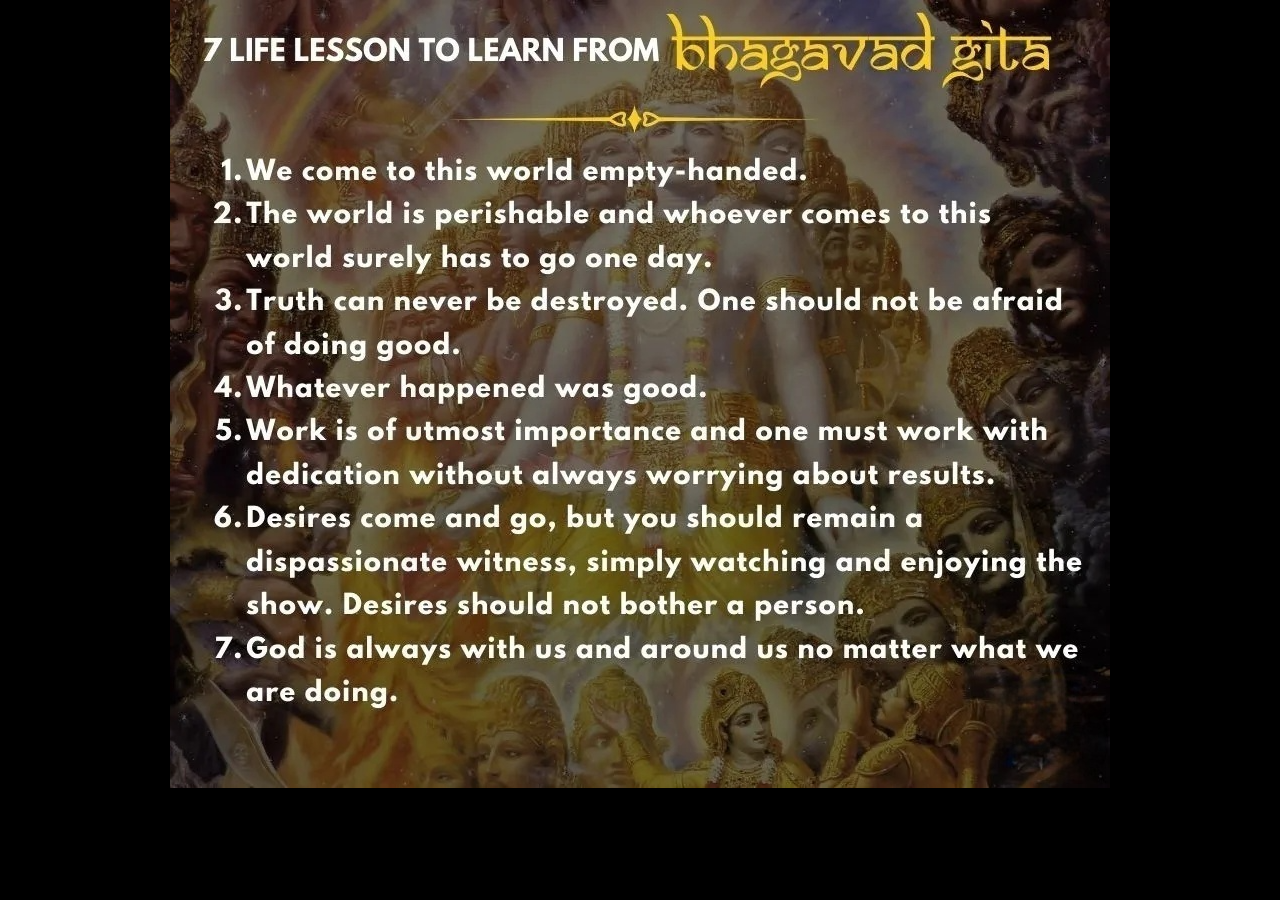
<file: surprise.html>
<!DOCTYPE html>
<html lang="en">
  <head>
    <meta charset="UTF-8" />
    <meta name="viewport" content="width=device-width, initial-scale=1.0" />
    <title>Document</title>
    <style>
      * {
        margin: 0;
        padding: 0;
        box-sizing: border-box;
      }

      @media (max-width: 768px) {
        body {
          height: 100vh;
          width: 100vw;
          overflow: hidden;
        }
        div {
          display: flex;
          align-items: center;
          justify-content: center;
          /* width: 100vw; */
          height: 100vh;
        }
        img {
          width: 100%;
          /* height: 100%; */
        }
      }
      @media (max-width: 544px) {
        body {
          height: 100vh;
          width: 100vw;
          overflow: hidden;
        }
        div {
          display: flex;
          align-items: center;
          justify-content: center;
          /* width: 100vw; */
          height: 100vh;
        }
        img {
          width: 100%;
          /* height: 100%; */
        }
      }
    </style>
  </head>
  <body style="background-color: black">
    <div>
      <img
        src="img/lifelessons.png"
        alt="life lessons image"
        style="display: block; margin: auto"
        id="surprise"
      />
    </div>
    <script src="script2.js"></script>
  </body>
</html>
</file>
